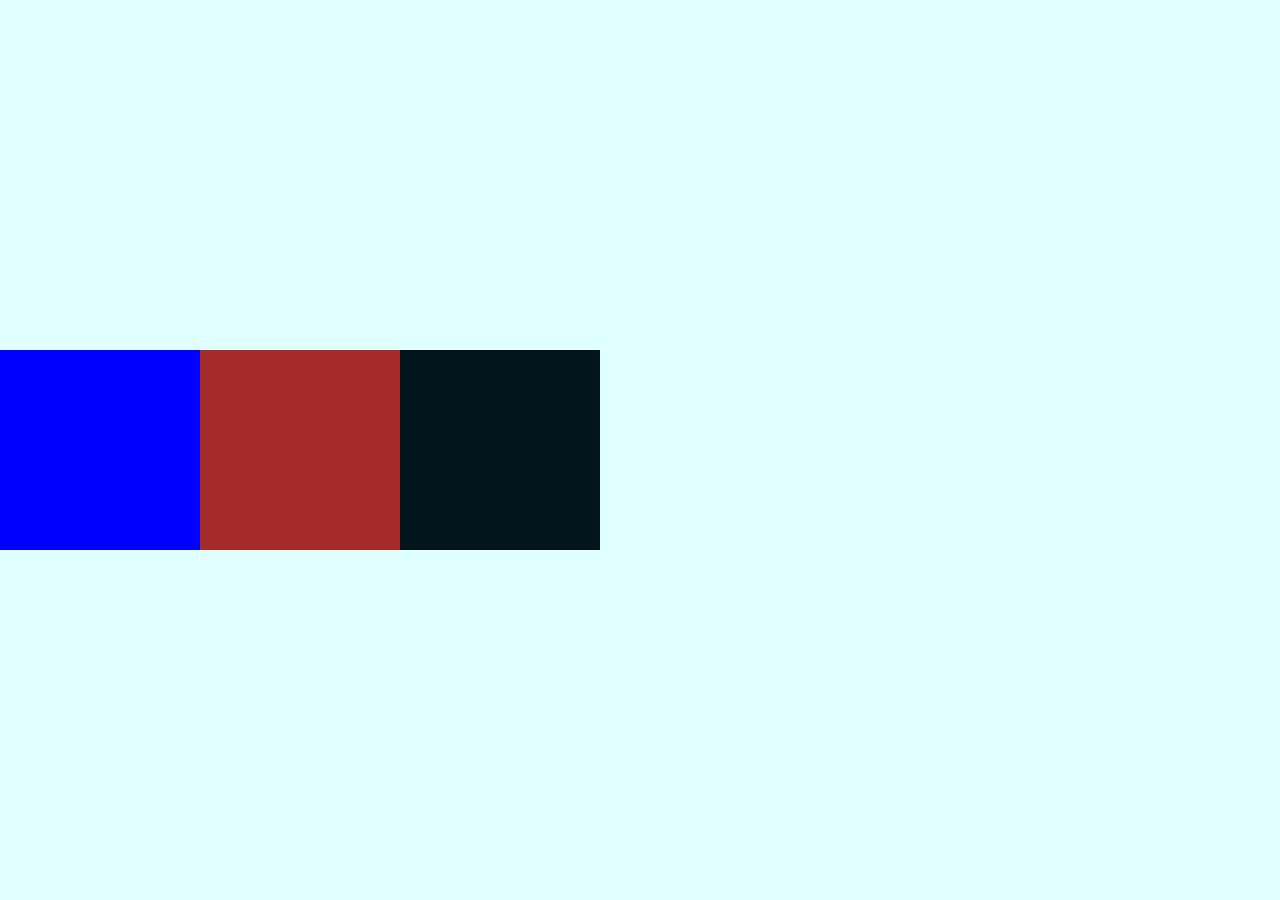
<file: index.html>
<!DOCTYPE html>
<html lang="en">
<head>
    <meta charset="UTF-8">
    <meta name="viewport" content="width=device-width, initial-scale=1.0">
    <title>Document</title>
    <link rel="stylesheet" href="style.css">
</head>
<body>
<div id="perent">
<div id="child1"></div>
<div id="child2"></div>
<div id="child3"></div>
</div>    
</body>
</html>
</file>
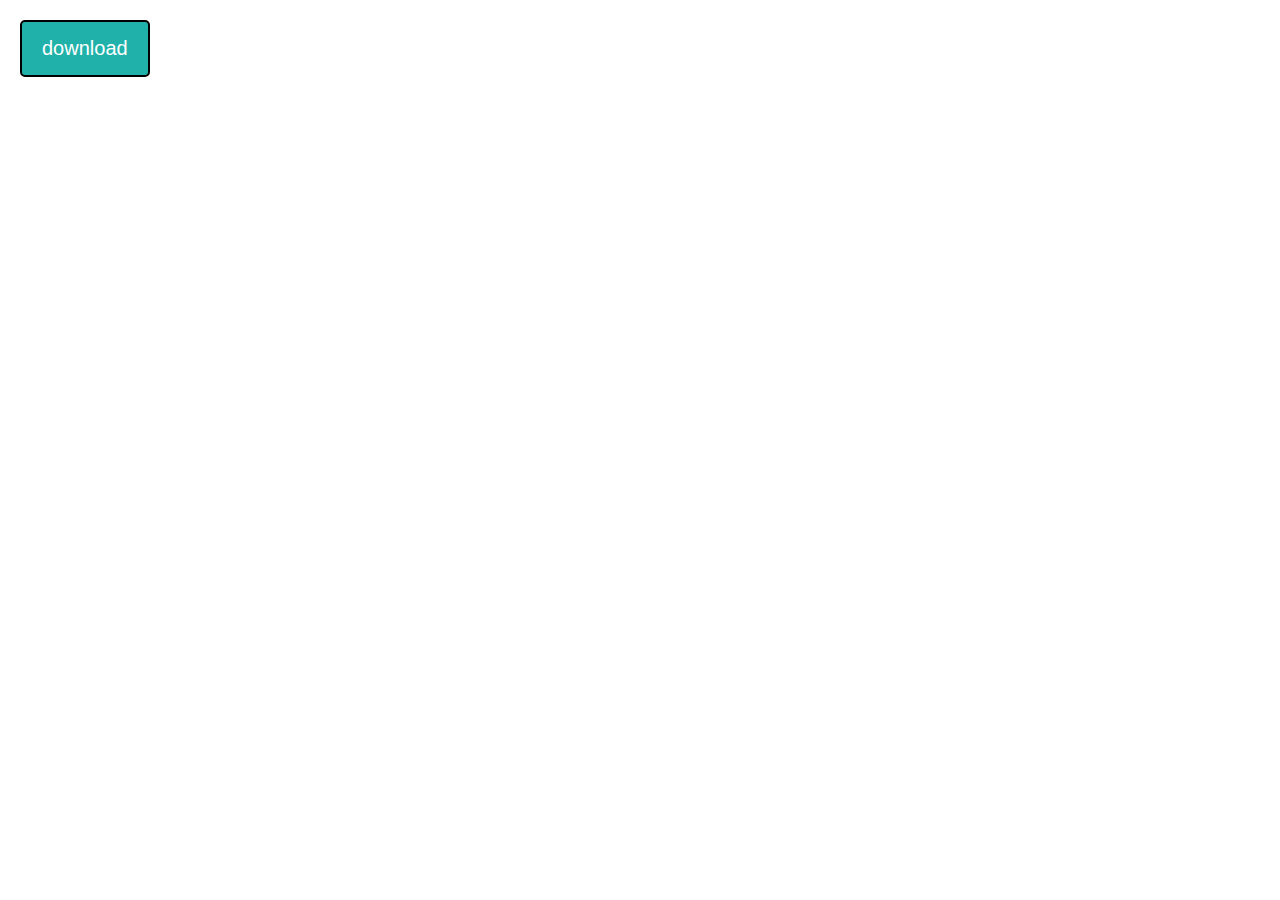
<file: hover css/index.html>
<!DOCTYPE html>
<html lang="en">
<head>
    <meta charset="UTF-8">
    <meta name="viewport" content="width=device-width, initial-scale=1.0">
    <title>Document</title>
    <link rel="stylesheet" href="style.css">
</head>
<body>
    <button>download</button>
</body>
</html>
</file>
<file: style.css>
*{
    margin: 0;
    padding: 0;
    box-sizing: border-box;
}
html,body{
    height: 100%;
    width: 100%;
}

#perent{
    height: 100%;
    width: 100%;
    background-color: lightcyan;
    display: flex;
    align-items: center;
}
#child1{
    height: 200px;
    width: 200px;
    background-color:blue;
}
#child2{
    height: 200px;
    width: 200px;
    background-color: brown;
}
#child3{
height: 200px;
width: 200px;
background-color: rgb(2, 21, 28);
}
</file>
<file: hover css/style.css>
*{
    margin: 0;
    padding: 0;
    box-sizing: border-box;
}
html,body{
    height: 100%;
    width: 100%;
}

button{
    padding: 15px 20px;
    border: 20px;
    color: white;
    background-color: lightseagreen;
    border-radius: 5px;
    font-size: 20px;
    margin: 20px;
    border: 2px black solid;
    transition: all ease 0.5s;

}

button:hover{
    background-color: transparent;
    color: blue;
}
</file>
